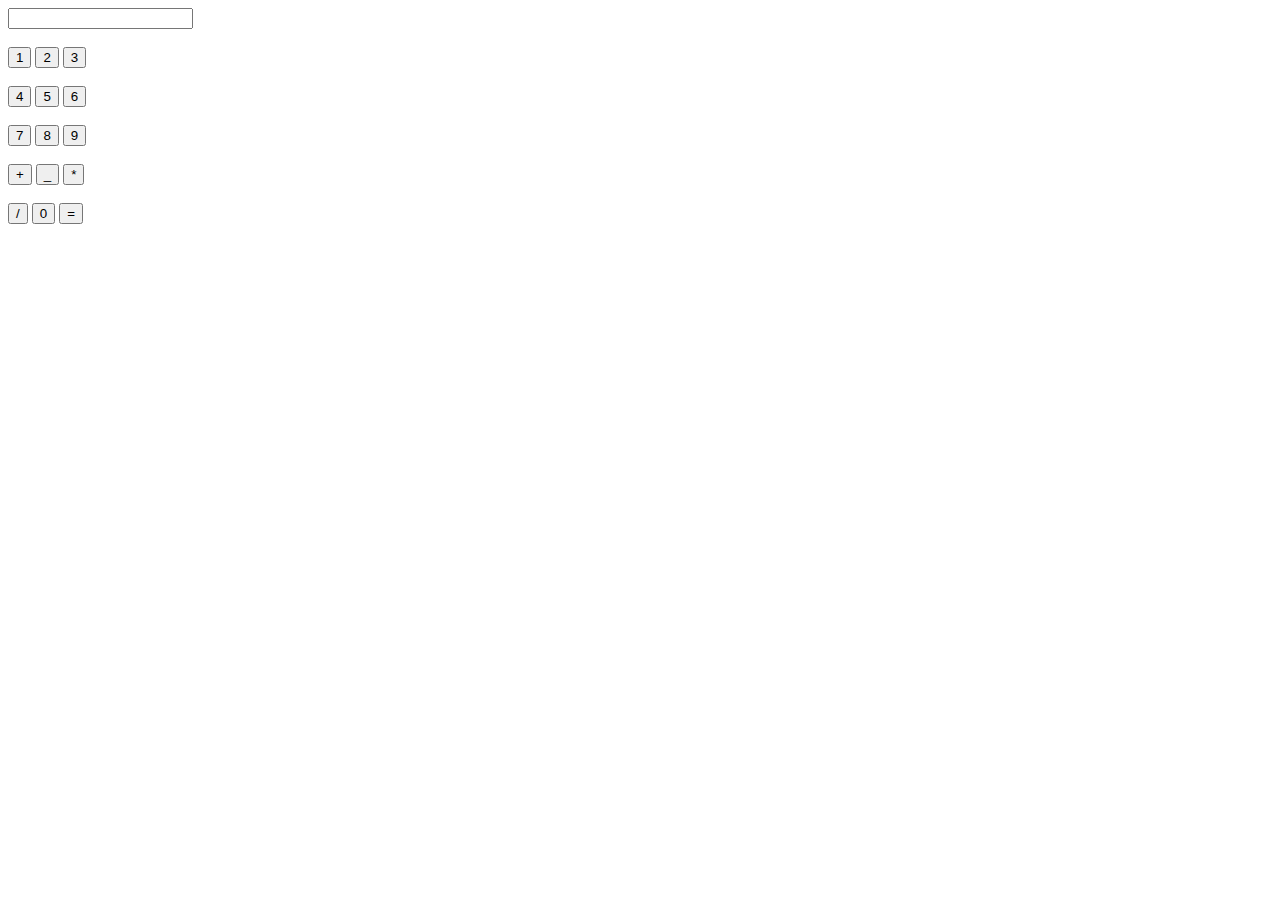
<file: project/samplecalc/calculator/calculator.html>
<!DOCTYPE html>
<html>
<head>
   
    <title>Calculator</title>
</head>
<body>
    <div class="formstyle">
        <form name="forms">
            <input type="text" name="answer"></br>
        </br>
            <input type="button" value="1" onclick="forms.answer.value += '1'">
            <input type="button" value="2" onclick="forms.answer.value += '2'">
            <input type="button" value="3" onclick="forms.answer.value += '3'"></br>
        </br>
            <input type="button" value="4" onclick="forms.answer.value += '4'">
            <input type="button" value="5" onclick="forms.answer.value += '5'">
            <input type="button" value="6" onclick="forms.answer.value += '6'"></br>
        </br>
            <input type="button" value="7" onclick="forms.answer.value += '7'">
            <input type="button" value="8" onclick="forms.answer.value += '8'">
            <input type="button" value="9" onclick="forms.answer.value += '9'"></br>
        </br>
            <input type="button" value="+" onclick="forms.answer.value += '+'">
            <input type="button" value="_" onclick="forms.answer.value += '_'">
            <input type="button" value="*" onclick="forms.answer.value += '*'"></br>
        </br>
            <input type="button" value="/" onclick="forms.answer.value += '/'">
            <input type="button" value="0" onclick="forms.answer.value += '0'">
            <input type="button" value="=" onclick="forms.answer.value = eval(forms.answer.value)"></br>
        </br>
        </form>

    </div>
    
</body>
</html>
</file>
